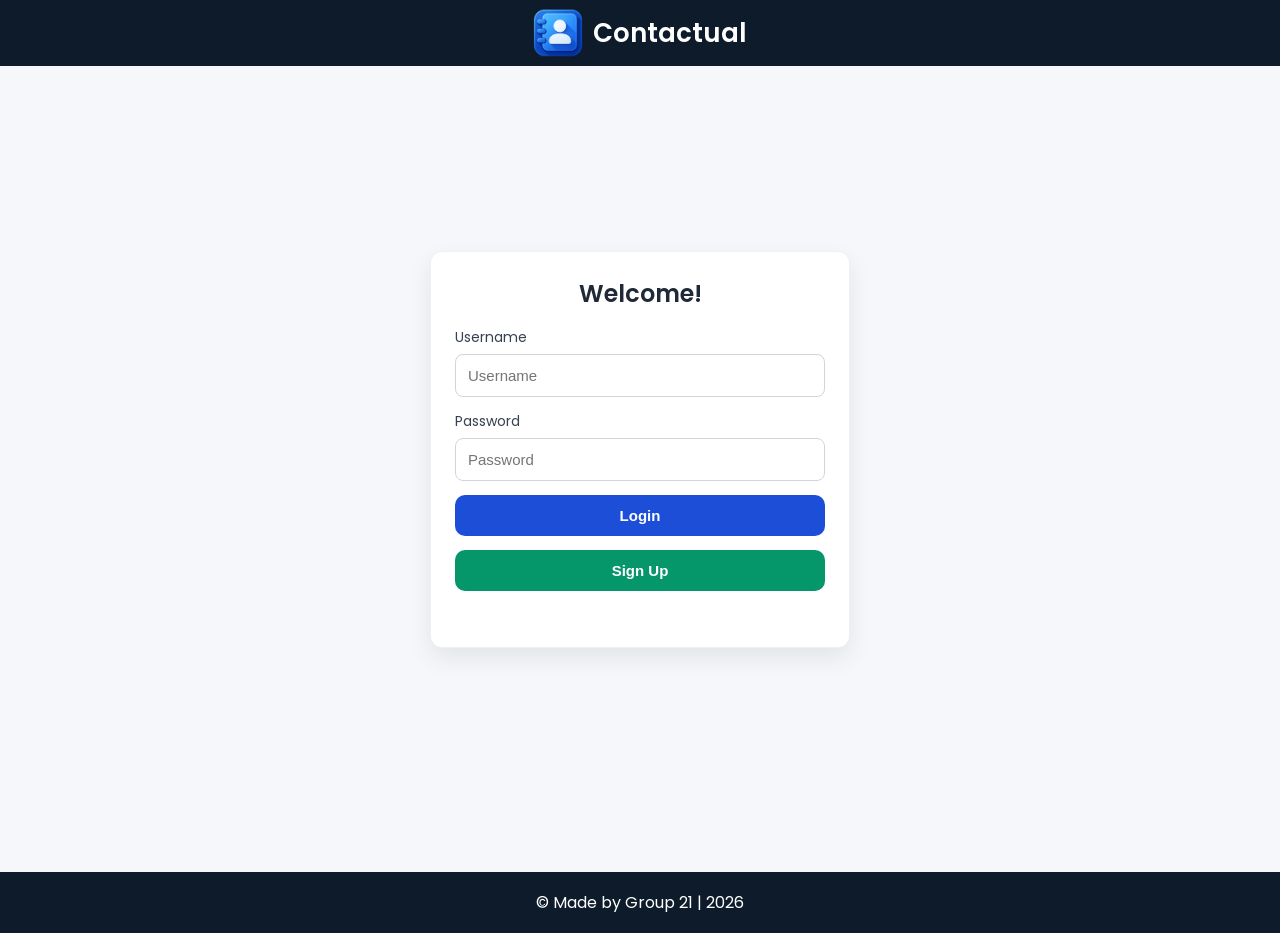
<file: index.html>
<!DOCTYPE html>
<html lang="en">
<head>
  <meta charset="UTF-8" />
  <meta name="viewport" content="width=device-width, initial-scale=1"/>
  <title>Contactual</title>

  <link href="css/start_styles.css" rel="stylesheet" />
  <link href="https://fonts.googleapis.com/css2?family=Poppins:wght@400;600&display=swap" rel="stylesheet">
</head>

<body>
  <!-- Top Nav -->
  <header class="topbar">
  <div class="topbar-center">
    <img src="images/contactual-logo.png" alt="Contactual Logo" class="topbar-logo" style="width: 50px; ">
    <div class="topbar-title">Contactual</div>
  </div>
</header>


  <!-- Page Content -->
  <main class="page">
    <section class="auth-card">
      <h2 class="auth-title">Welcome!</h2>

      <!-- LOGIN FORM (default visible) -->
      <form id="login-form" class="auth-form" onsubmit="return false;">
        <label class="field">
          <span class="field-label">Username</span>
          <input type="text" id="loginName" placeholder="Username" required>
        </label>

        <label class="field">
          <span class="field-label">Password</span>
          <input type="password" id="loginPassword" placeholder="Password" required>
        </label>

        <button type="button" class="btn btn-primary" onclick="doLogin();">Login</button>
        <button type="button" class="btn btn-accent" onclick="showSignup();">Sign Up</button>

        <div id="loginResult" class="form-msg"></div>
      </form>

      <!-- SIGNUP FORM (hidden until toggled) -->
      <form id="signup-form" class="auth-form hidden" onsubmit="return false;">
        <label class="field">
          <span class="field-label">First Name</span>
          <input type="text" id="signupFirstName" placeholder="First Name" required>
        </label>

        <label class="field">
          <span class="field-label">Last Name</span>
          <input type="text" id="signupLastName" placeholder="Last Name" required>
        </label>

        <label class="field">
          <span class="field-label">Username</span>
          <input type="text" id="signupLogin" placeholder="Username" required>
        </label>

        <label class="field">
          <span class="field-label">Password</span>
          <input type="password" id="signupPassword" placeholder="Password" required>
        </label>

        <button type="button" class="btn btn-primary" onclick="doSignUp();">Create Account</button>
        <button type="button" class="btn btn-accent" onclick="showLogin();">Back to Login</button>

        <div id="signupResult" class="form-msg"></div>
      </form>
    </section>
  </main>

  <!-- Footer -->
  <footer class="footer">
    <div class="footer-inner">
      © Made by Group 21 | 2026
    </div>
  </footer>

  <!-- Scripts -->
  <script src="js/config.js"></script>
  <script src="js/api.js"></script>
  <script src="js/md5.js"></script>
  <script src="js/auth.js"></script>

  <!-- Tiny UI toggle helpers (safe + no conflicts) -->
  <script>
    function showSignup() {
      document.getElementById("login-form").classList.add("hidden");
      document.getElementById("signup-form").classList.remove("hidden");
      document.getElementById("loginResult").textContent = "";
    }

    function showLogin() {
      document.getElementById("signup-form").classList.add("hidden");
      document.getElementById("login-form").classList.remove("hidden");
      document.getElementById("signupResult").textContent = "";
    }
  </script>
</body>
</html>
</file>
<file: css/start_styles.css>
/* Base */
* { box-sizing: border-box; }

body {
  font-family: 'Poppins', sans-serif;
  margin: 0;
  background-color: #f5f7fa;
  color: #1f2937;
}

.topbar {
  background: #0d1b2a;
  color: white;
  padding: 8px 16px;
}

.topbar-center {
  display: flex;
  align-items: center;
  justify-content: center;
  gap: 10px;
  max-width: 1200px;
  margin: 0 auto;
}

.topbar-logo {
  width: 50px;
  height: auto;
  display: block;
}

.topbar-title {
  font-weight: 600;
  font-size: 26px;
  margin: 0;
  line-height: 1.1;
}


/* Page + Card */
.page {
  min-height: calc(100vh - 64px - 70px);
  display: flex;
  align-items: center;
  justify-content: center;
  padding: 40px 16px;
}

.auth-card {
  width: 100%;
  max-width: 420px;
  background: #fff;
  border-radius: 12px;
  padding: 24px;
  box-shadow: 0 10px 25px rgba(0,0,0,0.08);
  border: 1px solid rgba(0,0,0,0.06);
}

.auth-title {
  margin: 0 0 16px;
  text-align: center;
  font-weight: 600;
}

/* Fields */
.auth-form {
  display: flex;
  flex-direction: column;
  gap: 14px;
}

.field {
  display: flex;
  flex-direction: column;
  gap: 6px;
}

.field-label {
  font-size: 14px;
  color: #374151;
}

.auth-form input {
  width: 100%;
  padding: 12px 12px;
  border: 1px solid #d1d5db;
  border-radius: 8px;
  font-size: 15px;
  outline: none;
}

.auth-form input:focus {
  border-color: #94a3b8;
}

/* Buttons */
.btn {
  width: 100%;
  padding: 12px;
  font-size: 15px;
  border: none;
  border-radius: 10px;
  cursor: pointer;
  font-weight: 600;
}

.btn-primary {
  background: #1d4ed8; /* accessible blue */
  color: #ffffff;
}

.btn-primary:hover {
  opacity: 0.92;
}

.btn-accent {
  background: #059669; /* accessible green */
  color: #ffffff;
}

.btn-accent:hover {
  opacity: 0.92;
}


/* Messages */
.form-msg {
  min-height: 18px;
  font-size: 14px;
  color: #b91c1c; /* red-ish for errors */
  text-align: center;
}

/* Utility */
.hidden { display: none; }

/* ===== Footer ===== */

.footer {
    margin-top: 40px;
    padding: 18px;
    background: #0d1b2a;
    color: white;
}

.footer-inner {
    max-width: 1200px;
    margin: 0 auto;
    text-align: center;
}

/* Mobile tweaks */
@media (max-width: 480px) {
  .auth-card { padding: 18px; }
  .brand-name { font-size: 15px; }
}
</file>
<file: css/styles.css>
/*  Base  */
body {
    font-family: 'Poppins', sans-serif;
    margin: 0;
    background-color: #f5f7fa;
    color: #1f2937;
}

.page {
    padding: 40px 24px 60px;
}

.grid {
    display: grid;
    grid-template-columns: 380px 1fr;
    gap: 32px;
    max-width: 1200px;
    margin: 0 auto;
}

/*  Cards  */

.card {
    background: white;
    padding: 28px 26px 30px;
    border-radius: 12px;
    box-shadow: 0 3px 10px rgba(0,0,0,0.08);
}

.card-title {
    margin-bottom: 22px;
    color: #007bff;
}

/*  Top Bar  */

.topbar {
    background: #0d1b2a;
    color: white;
    padding: 14px 28px;
}

.topbar-inner {
    display: flex;
    justify-content: space-between;
    align-items: center;
    max-width: 1200px;
    margin: 0 auto;
}

.brand {
    display: flex;
    align-items: center;
    gap: 12px;
}

.logo {
    height: auto;
}

.brand-name {
    font-weight: 600;
    font-size: 18px;
}

.topbar-right {
    display: flex;
    align-items: center;
    gap: 14px;
}

/*  Form Layout  */

.form {
    display: flex;
    flex-direction: column;
    gap: 16px;
}

.field {
    display: flex;
    flex-direction: column;
    gap: 6px;
}

.field-label {
    font-size: 14px;
    font-weight: 500;
}

#contact-form input {
    padding: 12px 14px;
    font-size: 15px;
    border: 1px solid #d0d7de;
    border-radius: 6px;
}

#contact-form input:focus {
    outline: none;
    border-color: #007bff;
}

/*  Form Buttons  */

.form-buttons {
    display: flex;
    gap: 10px;
    margin-top: 10px;
}

.form-buttons button {
    flex: 1;
}

/*  Buttons  */

.btn {
    padding: 11px 18px;
    border-radius: 6px;
    border: none;
    cursor: pointer;
    font-weight: 500;
    font-size: 14px;
}

.btn-primary {
    background: #007bff;
    color: white;
}

.btn-accent {
    background: #dc3545;
    color: white;
}

.btn:hover {
    opacity: 0.92;
}

/*  Search Row  */

.search-row {
    margin-bottom: 18px;
}

.search {
    width: 100%;
    padding: 12px 14px;
    border: 1px solid #d0d7de;
    border-radius: 6px;
    font-size: 14px;
}

/*  Table  */

.table-wrap {
    margin-top: 10px;
    overflow-x: auto;
}

#contacts-table {
    width: 100%;
    border-collapse: collapse;
}

#contacts-table th,
#contacts-table td {
    padding: 14px 12px;
    border-bottom: 1px solid #e6e6e6;
    font-size: 14px;
}

#contacts-table th {
    background-color: #007bff;
    color: white;
    text-align: left;
}

/*  Action Buttons  */

.action-buttons {
    display: flex;
    gap: 6px;
}

.action-buttons button {
    padding: 7px 10px;
    font-size: 12px;
    border-radius: 5px;
}

/*  Messages  */

.msg {
    margin-top: 8px;
    font-size: 13px;
}

/*  Footer  */

.footer {
    margin-top: 40px;
    padding: 18px;
    background: #0d1b2a;
    color: white;
}

.footer-inner {
    max-width: 1200px;
    margin: 0 auto;
    text-align: center;
}

/*  Responsive  */

@media (max-width: 900px) {

    .grid {
        grid-template-columns: 1fr;
        gap: 24px;
    }

    .page {
        padding: 24px 16px 40px;
    }

    .card {
        padding: 22px 18px;
    }
}
</file>
